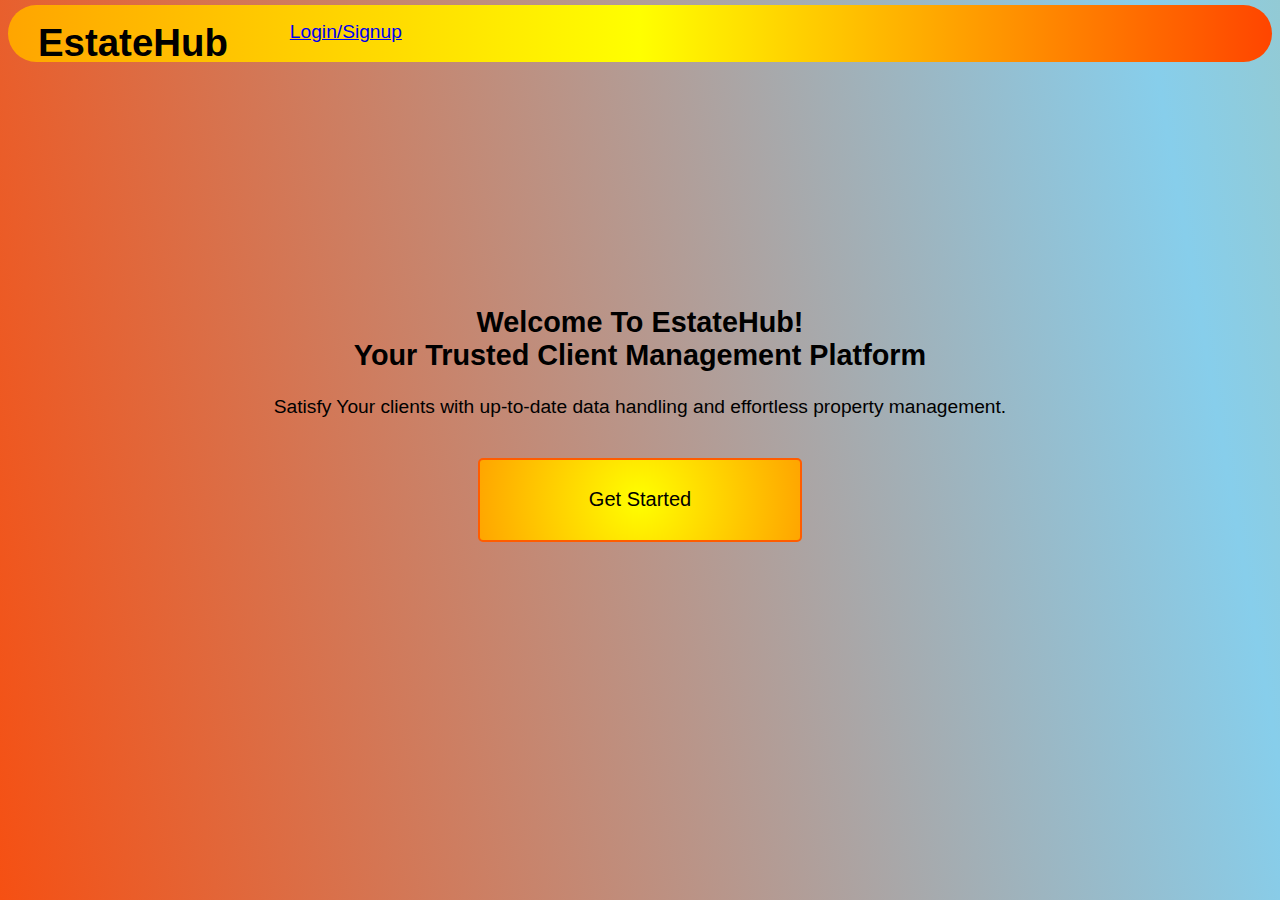
<file: index.html>
<!DOCTYPE html>
<html lang="en">
    <head>
        <title>EstateHub | Your Trusted Client Management Platform</title>
        <meta charset="utf-8">
        <meta name="viewport" content="width=device-width, initial-scale=1">
        <meta name="description" content="EstateHub - Your go to platform for estate client management.">
        <meta name="keywords" content="estate, client management, estatehub, real estate, land, business">
        <meta name="author" content="EstateHub Team">
        <meta property="og:title" content="EstateHub | Your Trusted Client Management Platform">
        <link rel="icon" href="https://res.cloudinary.com/dc1bmavl5/image/upload/v1754908277/Untitled58_20250810204923_ifz10z.png" type="image-png">
        <link rel="stylesheet" href="styles.css">
    </head>
    <body>
        <header>
            <h1>EstateHub</h1>
            <a id="login-button" href="Login.html">Login/Signup</a>
        </header>
        <main>
            <div class="welcome-text">
                <h2>Welcome To EstateHub! <br>Your Trusted Client Management Platform</h2>
                <p>Satisfy Your clients with up-to-date data handling and effortless property management.</p>
                <a id="getstartedBtn" href="home.html" style="text-decoration: none;">Get Started</a>
            </div>
            
        </main>
    </body>
</html>
</file>
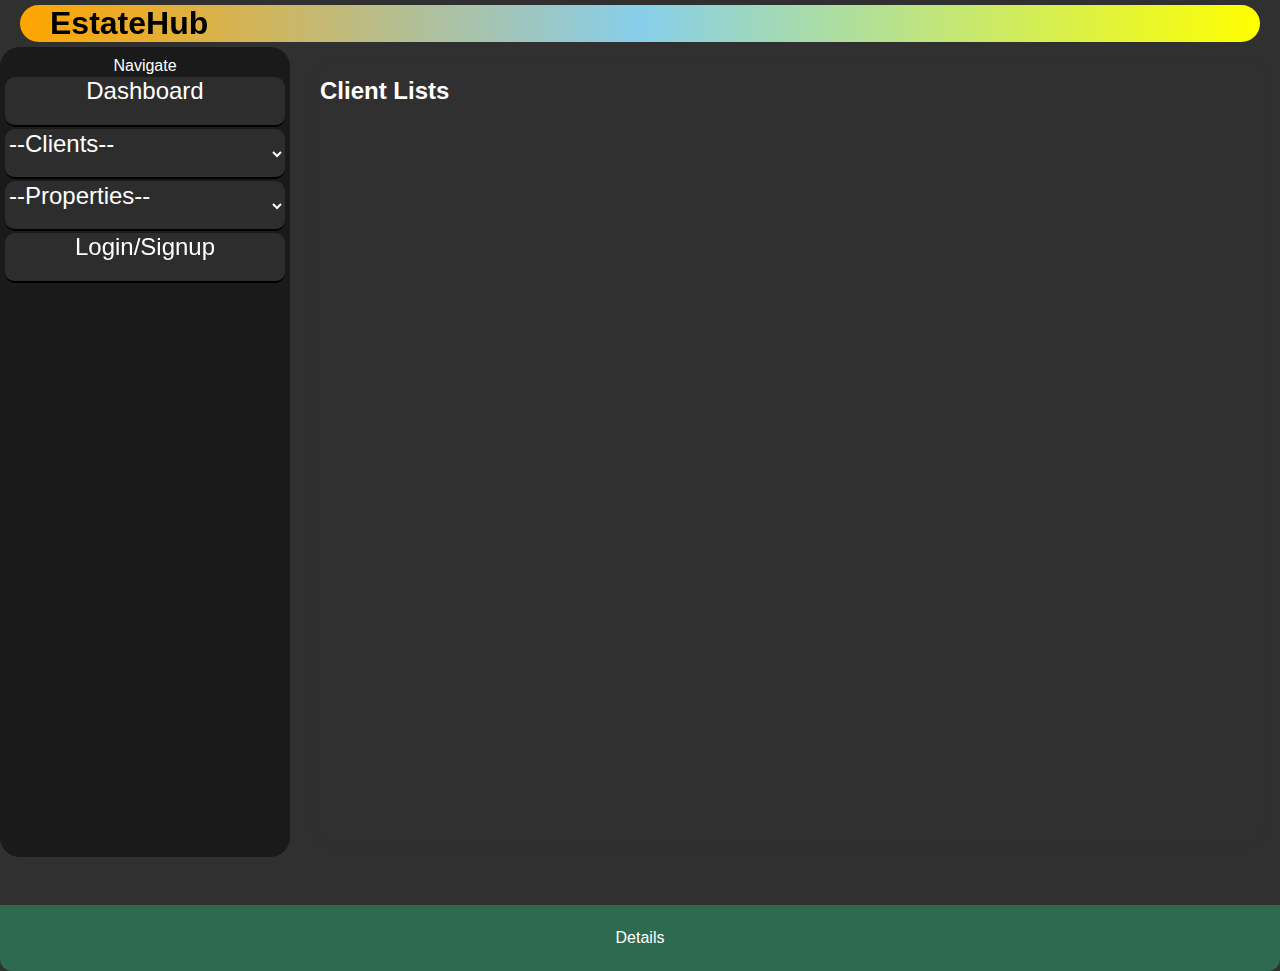
<file: clients.html>
<!DOCTYPE html>
<html lang="en">
<head>
    <meta charset="UTF-8">
    <meta name="viewport" content="width=device-width, initial-scale=1.0">
    <title>EstateHub - Statisfy Your clients</title>
    <meta name="description" content="EstateHub helps you manage, discover, buy, and sell properties with ease. Explore listings, manage properties, and find your perfect home today.">
    <meta name="keywords" content="real estate,manage, property, buy, sell, rent, home, agent, EstateHub">
    <meta name="author" content="EstateHub Team">
    <link rel="canonical" href="https://www.estatehub.com/home.html">
    <meta property="og:title" content="EstateHub">
    <meta property="og:description" content="Discover, buy, manage and sell properties with EstateHub. Your trusted real estate platform.">
    <meta property="og:type" content="website">
    <meta property="og:url" content="https://www.estatehub.com/home.html">
    <meta property="og:image" content="https://www.estatehub.com/assets/estatehub-og-image.jpg">
    <meta name="twitter:card" content="summary_large_image">
    <meta name="twitter:title" content="EstateHub - Find Your Dream Property">
    <meta name="twitter:description" content="Explore listings and connect with agents on EstateHub.">
    <link rel="stylesheet" href="home.css">
</head>
<body>
   <nav style="display: inline-flex;">
    <div class="menu-icon" onclick="togglrSidebar()">
      <span></span>
      <span></span>
      <span></span>
    </div>
    <h1>EstateHub</h1>
    </nav>
    <aside id="sidebar">
        <div id="nav-bar">
            <p style="text-align: center; color: white;">Navigate</p>
            <a class="anchor-nav-bar" href="home.html">Dashboard</a>
            <select onchange="goToLink(this)">
                <option value="" disabled selected>--Clients--</option>
                <option value="clients.html">Clients</option>
                <option value="addclients.html">Add Client</option>
                <option>
                    <a href="#">Contact Client</a>
                </option>
            </select>
            <select onchange="goToLink(this)">
                <option value="" disabled selected>--Properties--</option>
                <option value="property.html">Properties List</option>
                <option value="">Add Property</option>
                </select>
                <a class="anchor-nav-bar" href="Login.html">Login/Signup</a>
            </section>
        </div>
    </div>
</aside>
<main> 
    <div id="dashboard-content">
        <h2>Client Lists
        </h2>
    </main>
    <footer>
        Details 
    </footer>
   <script>
    const sidebar = document.getElementById("sidebar");
    function togglrSidebar() {
        sidebar.classList.toggle("show");
    }
    function goToLink(selectElement) {
        const selectedValue = selectElement.value;
        if (selectedValue) {
            window.location.href = selectedValue;
        }
    }
   </script>
</body>
</html>
</file>
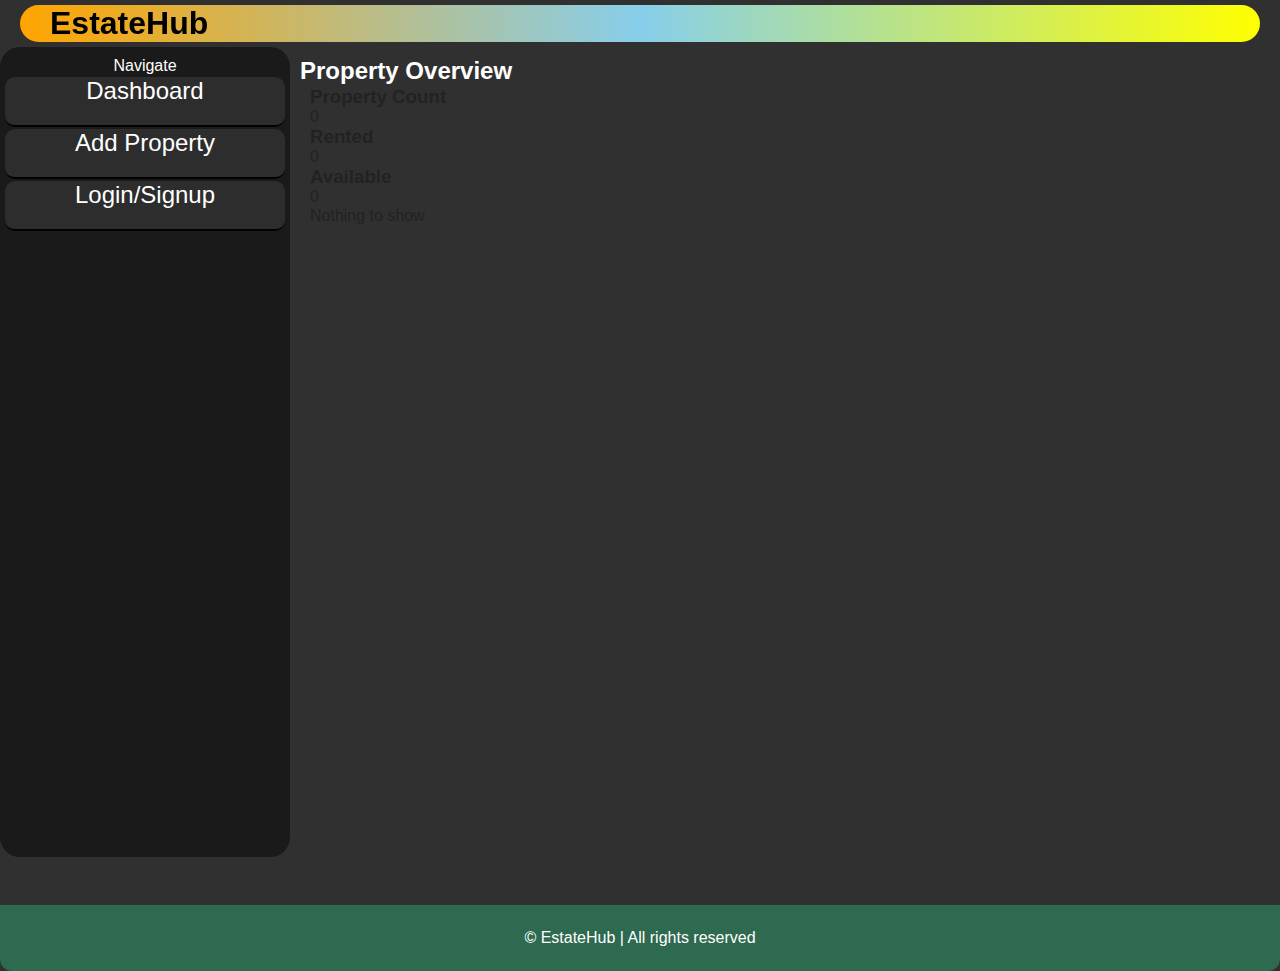
<file: home.html>
<!DOCTYPE html>
<html lang="en">
  <head>
    <meta charset="UTF-8" />
    <meta name="viewport" content="width=device-width, initial-scale=1.0" />
    <title>EstateHub | Dashboard</title>
    <meta
      name="description"
      content="EstateHub helps you manage, discover, buy, and sell properties with ease. Explore listings, manage properties, and find your perfect home today."
    />
    <meta
      name="keywords"
      content="real estate,manage, property, buy, sell, rent, home, agent, EstateHub"
    />
    <meta name="author" content="EstateHub Team" />
    <link rel="canonical" href="https://www.estatehub.com/home.html" />
    <meta property="og:title" content="EstateHub" />
    <meta
      property="og:description"
      content="Discover, buy, manage and sell properties with EstateHub. Your trusted real estate platform."
    />
    <meta property="og:type" content="website" />
    <meta property="og:url" content="https://www.estatehub.com/home.html" />
    <meta
      property="og:image"
      content="https://www.estatehub.com/assets/estatehub-og-image.jpg"
    />
    <meta name="twitter:card" content="summary_large_image" />
    <meta name="twitter:title" content="EstateHub - Find Your Dream Property" />
    <meta
      name="twitter:description"
      content="Explore listings and connect with agents on EstateHub."
    />
    <link rel="stylesheet" href="home.css" />
  </head>
  <body>
    <nav style="display: inline-flex">
      <div class="menu-icon" onclick="toggleSidebar()">
        <span></span>
        <span></span>
        <span></span>
      </div>
      <h1>EstateHub</h1>
    </nav>
    <aside id="sidebar">
      <div id="nav-bar">
        <p style="text-align: center; color: white">Navigate</p>
        <a class="anchor-nav-bar" href="home.html">Dashboard</a>
        <a href="property.html" class="anchor-nav-bar">Add Property</a>
        <a class="anchor-nav-bar" href="Login.html">Login/Signup</a>
      </div>
    </aside>

    <div id="dashboard-content">
      <h2 id="dashboardHeader">Property Overview</h2>
      <section id="statsCards">
        <div id="allProperties" class="statsCard">
          <h3>Property Count</h3>
          <p id="allPropertiesCount">0</p>
        </div>
        <div id="rentedProperty" class="statsCard">
          <h3>Rented</h3>
          <p id="rentedPropertyCount">0</p>
        </div>
        <div id="availableProperty" class="statsCard">
          <h3>Available</h3>
          <p id="availablePropertyCount">0</p>
        </div>
      </section>
      <section id="property-table-section">
        <div id="detailsCard"></div>
      </section>
    </div>

    <footer><p>&copy; EstateHub | All rights reserved</p></footer>
    <script>
      //For side bar display
      const sidebar = document.getElementById("sidebar");
      function toggleSidebar() {
        sidebar.classList.toggle("show");
      }
      //to move between pages if using select element
      function goToLink(selectElement) {
        const selectedValue = selectElement.value;
        if (selectedValue) {
          window.location.href = selectedValue;
        }
      }
      // Link glows slightly when active
      const links = document.querySelectorAll(".anchor-nav-bar");
      links.forEach((link) => {
        if (link.href === window.location.href) {
          link.classList.add("active");
        }
      });

      //Get property details from local storage
      let getproperty = JSON.parse(localStorage.getItem("properties")) || [];

      function renderCards() {
        const detailsCard = document.getElementById("detailsCard");
        let allPropertiesCount = document.getElementById("allPropertiesCount");
        let rentedPropertyCount = document.getElementById(
          "rentedPropertyCount"
        );
        let availablePropertyCount = document.getElementById(
          "availablePropertyCount"
        );
        let allCount = 0;
        let rentedCount = 0;
        let availableCount = 0;
        if (!detailsCard) return; // exit if table not on this page

        if (getproperty.length === 0) {
          detailsCard.innerHTML = `<p>Nothing to show</p>`;
          return;
        }

        detailsCard.innerHTML = "";
        getproperty.forEach((property, index) => {
          allCount++;
          if (property.status.toLowerCase() === "rented") {
            rentedCount++;
          } else {
            availableCount++;
          }
          const cardDiv = document.createElement("div");
          cardDiv.innerHTML = `
          <h3>${property.owner}</h3>
          <p><b>Property Type:</b> ${property.type}</p>
          <p><b>Property Status:</b> ${property.status}</p>
          <p><b>Rent Price:</b> ${property.rent}</p>
          <button onclick="viewProperty(${index})">👀 View</button>
          <button onclick="deleteProperty(${index})">🗑 Remove</button>
          `;
          detailsCard.appendChild(cardDiv);
        });
        allPropertiesCount.innerText = allCount;
        rentedPropertyCount.innerText = rentedCount;
        availablePropertyCount.innerText = availableCount;
      }

      function viewProperty(index) {
        const selectedProperty = getproperty[index];
        localStorage.setItem("viewProperty", JSON.stringify(selectedProperty));
        window.location.href = "view-property.html";
      }
      //delet property card
      function deleteProperty(index) {
        if (confirm("Are you sure?")) {
          getproperty.splice(index, 1);
          localStorage.setItem("properties", JSON.stringify(getproperty));
          renderCards();
        }
      }

      document.addEventListener("DOMContentLoaded", renderCards);
    </script>
  </body>
</html>
</file>
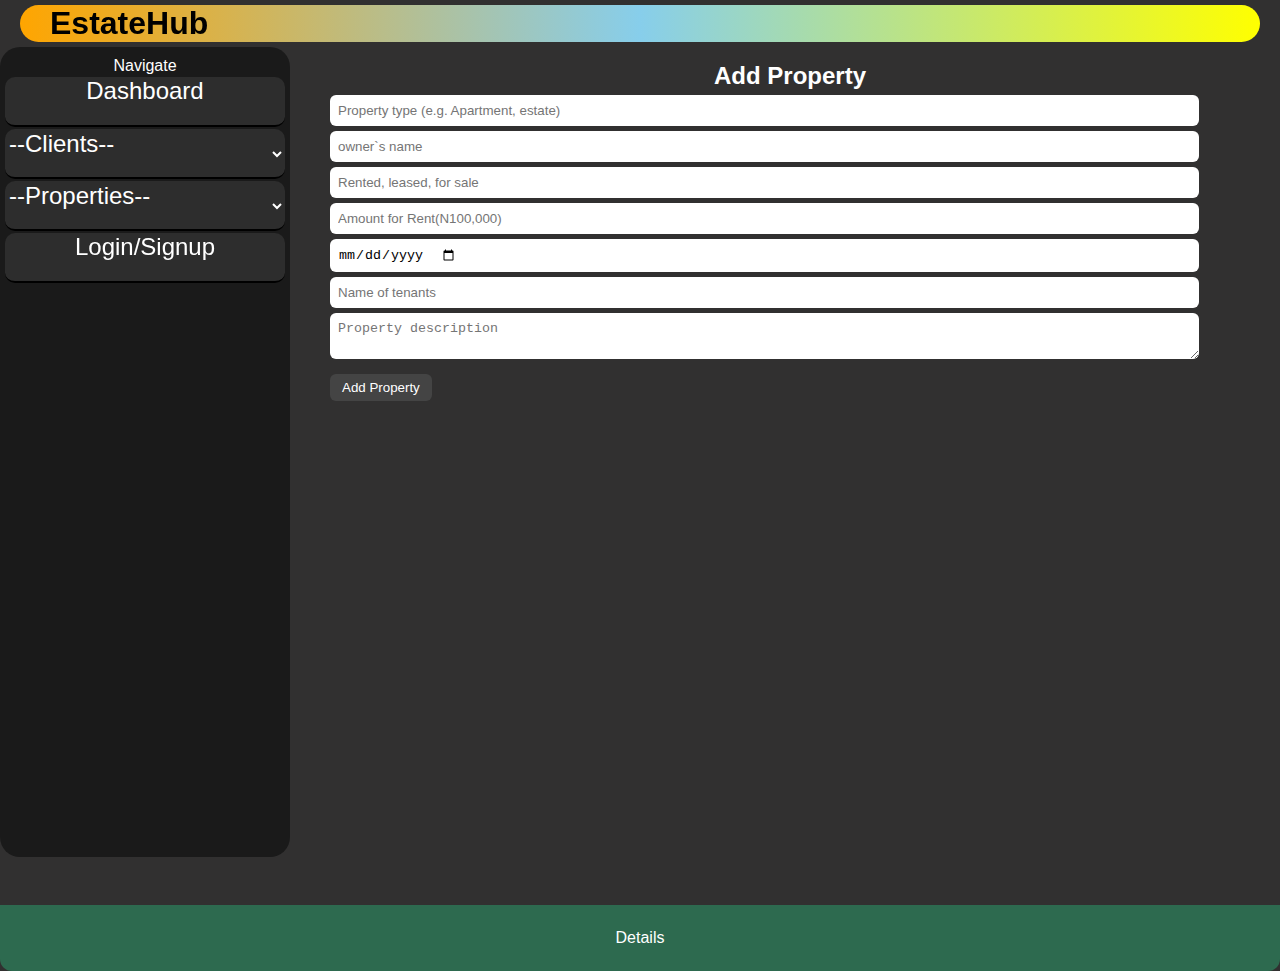
<file: property.html>
<!DOCTYPE html>
<html lang="en">
<head>
    <meta charset="UTF-8">
    <meta name="viewport" content="width=device-width, initial-scale=1.0">
    <title>EstateHub - Statisfy Your clients</title>
    <meta name="description" content="EstateHub helps you manage, discover, buy, and sell properties with ease. Explore listings, manage properties, and find your perfect home today.">
    <meta name="keywords" content="real estate,manage, property, buy, sell, rent, home, agent, EstateHub">
    <meta name="author" content="EstateHub Team">
    <link rel="canonical" href="https://www.estatehub.com/home.html">
    <meta property="og:title" content="EstateHub">
    <meta property="og:description" content="Discover, buy, manage and sell properties with EstateHub. Your trusted real estate platform.">
    <meta property="og:type" content="website">
    <meta property="og:url" content="https://www.estatehub.com/home.html">
    <meta property="og:image" content="https://www.estatehub.com/assets/estatehub-og-image.jpg">
    <meta name="twitter:card" content="summary_large_image">
    <meta name="twitter:title" content="EstateHub - Find Your Dream Property">
    <meta name="twitter:description" content="Explore listings and connect with agents on EstateHub.">
    <link rel="stylesheet" href="home.css">
</head>
<body>
   <nav style="display: inline-flex;">
    <div class="menu-icon" onclick="togglrSidebar()">
      <span></span>
      <span></span>
      <span></span>
    </div>
    <h1>EstateHub</h1>
    </nav>
    <aside id="sidebar">
        <div id="nav-bar">
            <p style="text-align: center; color: white;">Navigate</p>
            <a class="anchor-nav-bar" href="home.html">Dashboard</a>
            <select onchange="goToLink(this)">
                <option value="" disabled selected>--Clients--</option>
                <option value="clients.html">Clients</option>
                <option value="addclients.html">Add Client</option>
                <option>
                    <a href="#">Contact Client</a>
                </option>
            </select>
            <select onchange="goToLink(this)">
                <option value="" disabled selected>--Properties--</option>
                <option value="property.html">Properties List</option>
                <option value="">Add Property</option>
                </select>
                <a class="anchor-nav-bar" href="Login.html">Login/Signup</a>
            </section>
        </div>
    </div>
</aside>

       <div id="dashboard-content">
           <h2 style="color: white; margin: 5px; text-align: center;">Add Property</h2>
    <section id="add-property">
        <form id="propertyForm">
            <input type="text" id="type" placeholder="Property type (e.g. Apartment, estate)">
            <input type="text" id="owner" placeholder="owner`s name">
            <input type="text" id="status" placeholder="Rented, leased, for sale">
            <input type="text" id="rent" placeholder="Amount for Rent(N100,000)">
            <input type="date" id="expiry" placeholder="Lease expiry date">
            <input type="text" id="tenants" placeholder="Name of tenants">
            <textarea type="text" id="description" placeholder="Property description"></textarea>
            <button type="submit">Add Property</button>
        </form>
    </section>
       </div>

    <footer>
        Details 
    </footer>
   <script>
    const sidebar = document.getElementById("sidebar");
    function togglrSidebar() {
        sidebar.classList.toggle("show");
    }
    function goToLink(selectElement) {
        const selectedValue = selectElement.value;
        if (selectedValue) {
            window.location.href = selectedValue;
        }
    }

    let getproperty = JSON.parse(localStorage.getItem("properties")) || [];

const propertyForm = document.getElementById("propertyForm");
propertyForm.addEventListener("submit", function(event) {
    event.preventDefault();

    const type = document.getElementById("type").value;
    const owner = document.getElementById("owner").value;
    const status = document.getElementById("status").value;
    const rent = document.getElementById("rent").value;
    const expiry = document.getElementById("expiry").value;
    const tenants = document.getElementById("tenants").value;
    const description = document.getElementById("description").value;
    
    const newProperty = {
        type,
        owner,
        status,
        rent,
        leaseExpiry: expiry,
        tenants,
        description
    };
    getproperty.push(newProperty);
    localStorage.setItem("properties", JSON.stringify(getproperty));
    window.location.href = "home.html"; // redirect to dashboard
});
function deleteProperty(index) {
    if (confirm("Are you sure?")) {
        getproperty.splice(index, 1); // remove the property from the array
        localStorage.setItem("properties", JSON.stringify(getproperty)); // save updated array
        renderTable(); // refresh the table
    }
}


   </script>
</body>
</html>
</file>
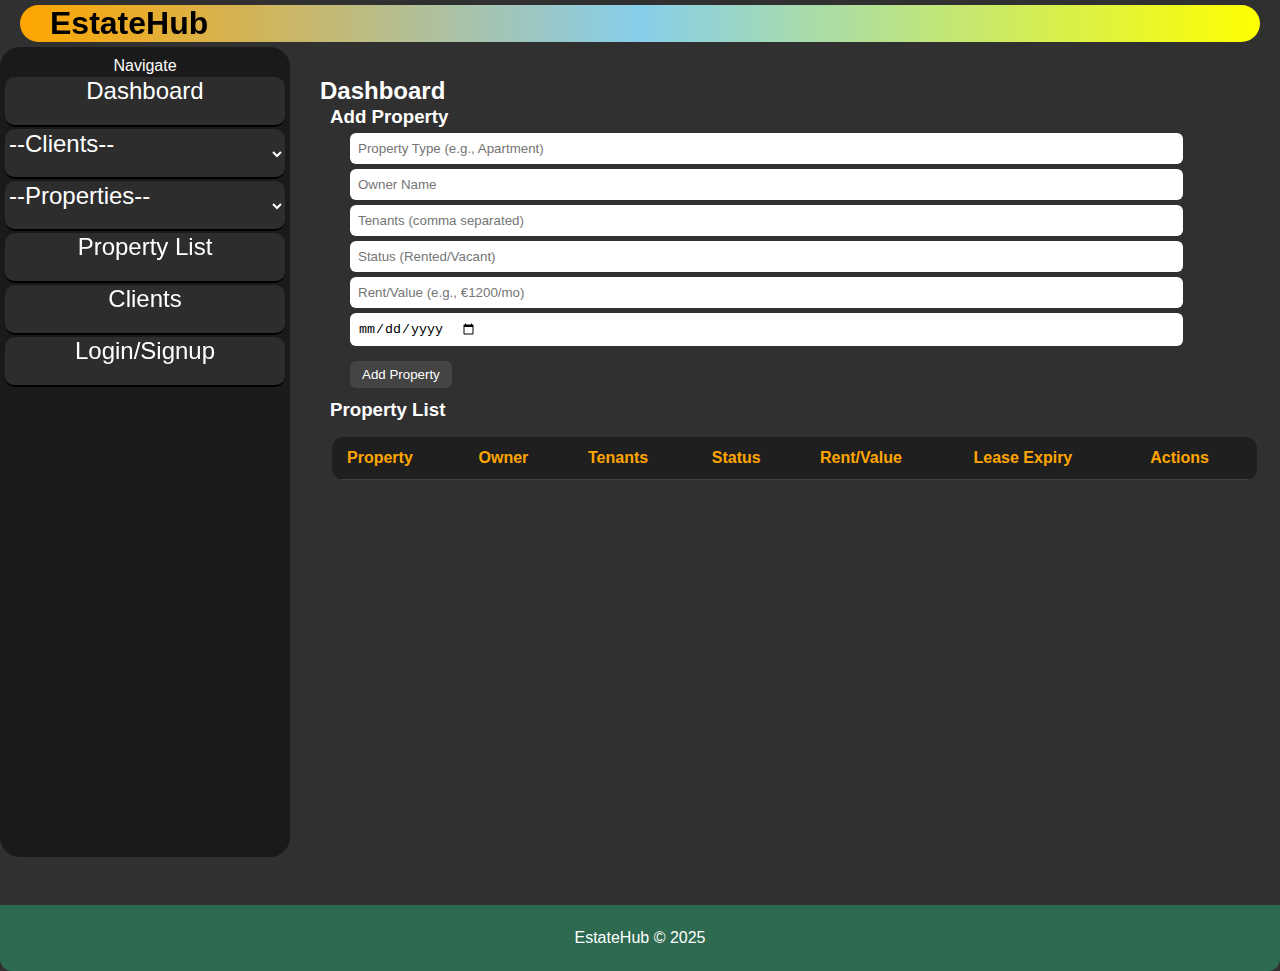
<file: test.html>
<!DOCTYPE html>
<html lang="en">
<head>
    <meta charset="UTF-8">
    <meta name="viewport" content="width=device-width, initial-scale=1.0">
    <title>EstateHub | Dashboard</title>
    <link rel="stylesheet" href="home.css">
</head>
<body>
   <!-- Navbar -->
   <nav style="display: inline-flex;">
        <div class="menu-icon" onclick="toggleSidebar()">
          <span></span>
          <span></span>
          <span></span>
        </div>
        <h1>EstateHub</h1>
   </nav>

   <!-- Sidebar -->
   <aside id="sidebar">
        <div id="nav-bar">
            <p style="text-align: center; color: white;">Navigate</p>
            <a class="anchor-nav-bar" href="home.html">Dashboard</a>
            <select onchange="goToLink(this)">
                <option value="" disabled selected>--Clients--</option>
                <option value="clients.html">Clients</option>
                <option value="addclients.html">Add Client</option>
            </select>
            <select onchange="goToLink(this)">
                <option value="" disabled selected>--Properties--</option>
                <option value="test.html">Properties List</option>
                <option id="add-propertyBtn" >Add Property</option>
            </select>
        <a class="anchor-nav-bar" href="test.html">Property List</a> 
            <a class="anchor-nav-bar" href="clients.html">Clients</a>
            <a class="anchor-nav-bar" href="Login.html">Login/Signup</a>
        </div>
   </aside>

   <!-- Main Content -->
   <main> 
        <div id="dashboard-content">
            <h2>Dashboard</h2>

            <!-- Add Property Form -->
            <section id="add-property">
                <h3>Add Property</h3>
                <form id="propertyForm">
                    <input type="text" id="type" placeholder="Property Type (e.g., Apartment)" required>
                    <input type="text" id="owner" placeholder="Owner Name" required>
                    <input type="text" id="tenants" placeholder="Tenants (comma separated)">
                    <input type="text" id="status" placeholder="Status (Rented/Vacant)" required>
                    <input type="text" id="rent" placeholder="Rent/Value (e.g., €1200/mo)">
                    <input type="date" id="expiry" placeholder="Lease Expiry">
                    <button type="submit">Add Property</button>
                </form>
            </section>

            <!-- Properties Table -->
            <section id="property-table-section">
                <h3>Property List</h3>
                <table id="propertyTable">
                    <thead>
                        <tr>
                            <th>Property</th>
                            <th>Owner</th>
                            <th>Tenants</th>
                            <th>Status</th>
                            <th>Rent/Value</th>
                            <th>Lease Expiry</th>
                            <th>Actions</th>
                        </tr>
                    </thead>
                    <tbody id="tablebody">
                        <!-- Rows will be injected by JS -->
                    </tbody>
                </table>
            </section>
        </div>
   </main>

   <!-- Footer -->
   <footer>
        EstateHub &copy; 2025
   </footer>

   <!-- Scripts -->
   <script>
        // Sidebar toggle
        const sidebar = document.getElementById("sidebar");
        function toggleSidebar() {
            sidebar.classList.toggle("show");
        }
        function goToLink(selectElement) {
            const selectedValue = selectElement.value;
            if (selectedValue) window.location.href = selectedValue;
        }
        const addPropertyBtn = document.getElementById("add-propertyBtn");
        const addProperty = document.getElementById("add-property");
        const propertyTableSection = document.getElementById("property-table-section");
        const propertyForm = document.getElementById("propertyForm");
        /*
        if(addPropertyBtn) {
            addProperty.style.display = "block";
            propertyTableSection.style.display = "none";
            propertyForm.style.display = "flex";
            propertyForm.style.flexDirection = "column";
        } else {
            addProperty.style.display = "none";
            propertyTableSection.style.display = "block"; 
        }
            */
        // Properties data from localStorage
        let properties = JSON.parse(localStorage.getItem("properties")) || [];

        function saveProperties() {
            localStorage.setItem("properties", JSON.stringify(properties));
        }
        function renderTable() {
            const tbody = document.querySelector("#propertyTable tbody");
            tbody.innerHTML = "";
            properties.forEach((p, index) => {
                let tenants = p.tenants.length > 0 ? p.tenants.join(", ") : "[Vacant]";
                let row = `
                    <tr>
                        <td>${p.type}</td>
                        <td>${p.owner}</td>
                        <td>${tenants}</td>
                        <td>${p.status}</td>
                        <td>${p.rent}</td>
                        <td>${p.expiry || "-"}</td>
                        <td>
                            <button onclick="viewProperty(${index})">🔍 View</button>
                            <button onclick="editProperty(${index})">✏️ Edit</button>
                            <button onclick="deleteProperty(${index})">🗑 Remove</button>
                        </td>
                    </tr>
                `;
                tbody.innerHTML += row;
            });
        }
      
        // Add property form
        document.getElementById("propertyForm").addEventListener("submit", function(e){
            e.preventDefault();
            const newProperty = {
                type: document.getElementById("type").value,
                owner: document.getElementById("owner").value,
                tenants: document.getElementById("tenants").value ? document.getElementById("tenants").value.split(",").map(t => t.trim()) : [],
                status: document.getElementById("status").value,
                rent: document.getElementById("rent").value,
                expiry: document.getElementById("expiry").value,
            };
            properties.push(newProperty);
            saveProperties();
            renderTable();
            this.reset();
        });

        // Actions
        function viewProperty(index) {
            localStorage.setItem("viewProperty", JSON.stringify(properties[index]));
            window.location.href = "view-property.html";
        }

        function editProperty(index) {
            alert("Editing: " + properties[index].type);
        }

        function deleteProperty(index) {
            if(confirm("Are you sure?")) {
                properties.splice(index,1);
                saveProperties();
                renderTable();
            }
        }

        // Initial render
        renderTable();
   </script>
</body>
</html>
</file>
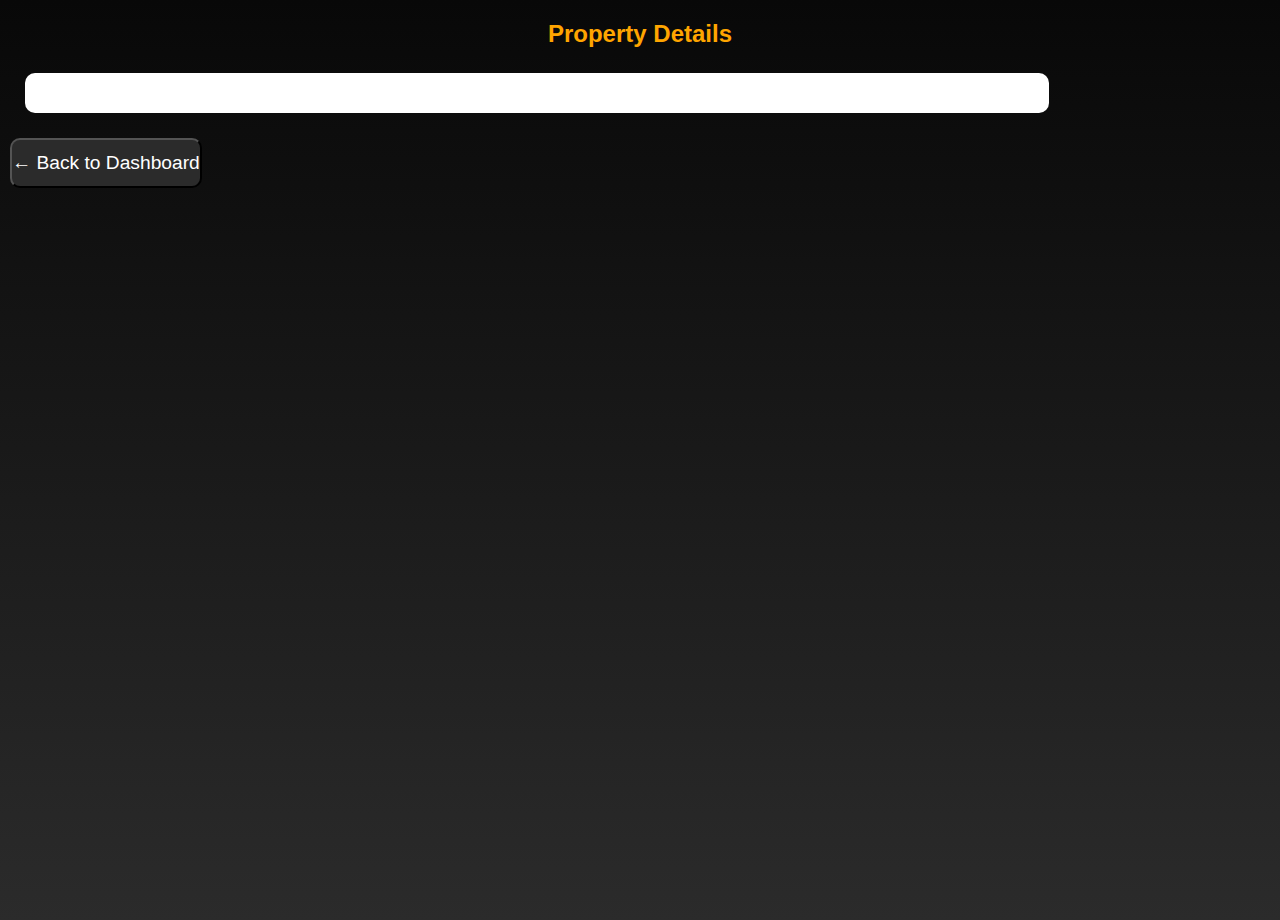
<file: view-property.html>
<!DOCTYPE html>
<html lang="en">
  <head>
    <meta name="viewport" content="width=device-width, initial-scale=1.0" />
    <meta charset="UTF-8" />
    <title>EstateHub | Property Details</title>
    <style>
      * {
        margin: 0;
        padding: 0;
        box-sizing: border-box;
      }
      body {
        background: linear-gradient(180deg, #080808, #2b2b2b);
        max-width: 100vw;
        height: 100vh;
        font-family: Arial, sans-serif;
        font-size: 16px;
      }
      h2 {
        color: orange;
        margin-top: 20px;
        text-align: center;
      }
      #details {
        background-color: white;
        color: black;
        border-radius: 10px;
        padding: 20px;
        width: 80vw;
      }
      button {
        height: 50px;
        border-radius: 10px;
        background: #2b2b2b;
        color: white;
        margin-left: 10px;
        font-size: larger;
      }
      button:hover {
        background: #605f5f;
        transform: scale(1.03);
      }
    </style>
  </head>
  <body id="view-property-page">
    <h2>Property Details</h2>
    <div id="details" style="margin: 25px"></div>
    <button onclick="goBack()">← Back to Dashboard</button>
    <script src="app.js"></script>
    <script>
      const property = JSON.parse(localStorage.getItem("viewProperty"));
      const detailsDiv = document.getElementById("details");

      const tenants = Array.isArray(property.tenants)
        ? property.tenants.join(", ")
        : property.tenants && property.tenants.trim() !== ""
        ? property.tenants
        : "[Vacant]";

      detailsDiv.innerHTML = `
  <h3>${property.type}</h3>
  <p><strong>Owner:</strong> ${property.owner}</p>
  <p><strong>Tenants:</strong> ${tenants}</p>
  <p><strong>Status:</strong> ${property.status}</p>
  <p><strong>Rent/Value: ₦</strong>${property.rent}</p>
  <p><strong>Description:</strong> ${property.description || "-"}</p>
`;
      function goBack() {
        window.location.href = "home.html";
      }
    </script>
  </body>
</html>
</file>
<file: styles.css>
body {
  font-family: Arial, sans-serif;
  background: linear-gradient(80deg, orangered, skyblue, orange);
  font-size: larger;
  background-size: 200% 200%;
  animation: gradientMove 6s ease-in-out infinite;
  margin: 5px;
  transition: margin 1s ease;
}

@keyframes gradientMove {
  0% {
    background-position: 0% 50%;
  }
  25% {
    background-position: 25% 50%;
  }
  50% {
    background-position: 50% 50%;
  }
  75% {
    background-position: 100% 50%;
  }
  100% {
    background-position: 0% 50%;
  }
}
.welcome-text {
  color: black;
  text-align: center;
  padding: 20px;
  margin: 200px 5px;
}
img {
  width: 100px;
  height: 100px;
  display: block;
  margin: 20px auto;
  align-items: center;
  justify-content: center;
  border-radius: 30px;
}
@keyframes pulse {
  0% {
    transform: scale(1.05);
  }
  50% {
    transform: scale(1.2);
  }
  100% {
    transform: scale(1.05);
  }
}
@media (max-width: 800px) {
  #getstartedBtn {
    width: 70vw;
  }
}
#getstartedBtn {
  background: radial-gradient(circle at center, yellow, orange);
  color: black;
  width: 300px;
  font-size: 20px;
  height: 60px;
  padding: 10px;
  border: 2px solid #ff5c00;
  border-radius: 5px;
  margin: 10px auto;
  display: flex;
  justify-content: center;
  align-items: center;
  animation: pulse 3s ease-in-out infinite;
}
#getstartedBtn:hover {
  background-color: #ff5c00;
  width: 310px;
  height: 65px;
  font-size: larger;
  color: rgb(54, 54, 54);
  transform: scale(1.2);
  transition: all 0.3s ease-in-out;
  animation: none;
}
h1 {
  display: flex;
  margin: 0 30px;
}
p {
  margin: 0 0 40px 0;
}
header {
  display: flex;
  gap: 2rem;
  background: linear-gradient(90deg, orange, yellow, orangered);
  padding: 1rem 0;
  border-radius: 30px;
  margin: 3px;
  height: 25px;
}
</file>
<file: home.css>
* {
  margin: 0;
  padding: 0;
  box-sizing: border-box;
}
body {
    min-height: 100vh;
    margin: 0;
    font-family: 'Segoe UI', Arial, sans-serif;
    background: rgb(49, 48, 48);
    color: #222;
    display: grid;
    grid-template-columns: 300px 1fr;
    grid-template-rows: auto 1fr auto;
    grid-template-areas: 
    "navbar navbar"
    "sidebar main"
    "footer footer";
}
nav {
    top: 0;
    position: sticky;
    grid-area: navbar;
    background: linear-gradient(90deg, orange, skyblue, yellow);
    color: black;
    margin: 5px 20px;
    padding: 0 0 0 30px;
    border-radius: 30px;
}
aside {
    height: calc(100vh - 42.4px);
    top: 45px;
    position: sticky;
    align-self: start;
    grid-area: sidebar;
    background-color: rgb(26, 26, 26);
    width: 290px;
    height: 90vh;
     border-radius: 20px;
     padding: 10px 0 0 0;
     justify-content: center;
}
h2 {
  color: white;
}
#dashboard-content {
margin: 10px 0 0 0;
}
main {
    margin: 20px;
    grid-area: main;
    color: white;
    display: block;
    max-width: 1200px;
    border-radius: 12px;
    box-shadow: 0 2px 16px rgba(44, 62, 80, 0.08);
}
@media(max-width: 800px){
    body {
        grid-template-columns: 1fr;
      }
      aside {
        position: fixed;
        width: 300px;
        display: none;
      }
      .show {
        display: block;
      }
    .menu-icon {
          width: 30px;
          cursor: pointer;
          margin: 5px;
        }
        .menu-icon span {
          display: block;
          height: 3px;
          background: white;
          margin: 5px 5px;
          border-radius: 2px;
          transition: 0.6s;
        }
        table {
  width: 90vw;
  border-collapse: collapse;
  margin: 1rem 200px 0 2px;
  background: #2e2e2e;
  border-radius: 12px;
  overflow: hidden;
}
}
footer {
    top: 0;
    position: sticky;
    grid-area: footer;
    text-align: center;
    padding: 1.5rem 0;
    background: #2d6a4f;
    color: #fff;
    font-size: 1rem;
    margin-top: 3rem;
    border-radius: 0 0 12px 12px;
}
section, .anchor-nav-bar {
    margin: 1px 5px 0 10px;
}
select, .anchor-nav-bar {
    text-decoration: none;
    margin: 2px 10px 0 5px;
    width: 280px;
    height: 50px;
    border-radius: 10px;
    display: flex;
    background-color: rgb(45, 45, 45);
    color: white;
    font-size: 24px;
    border: none;
    border-bottom: 2px solid black;
    text-align: center;
    flex-direction: column;
    
  }
select:hover {
    background-color: rgb(86, 86, 86);
}
 .anchor-nav-bar:hover {
    background-color: rgb(86, 86, 86);
}

#view-property-page {
  background-color: #444;
  color: white;
  display: block;
}
#view-property-page button {
  margin: 20px;
  display: flex;
  background: #ffffff;
  border: none;
  padding: 6px 12px;
  border-radius: 6px;
  color: black;
  cursor: pointer;
  width: 100px;
  height: 40px;
}
#view-property-page button:hover {
  background: #9e9e9e;
  color: white;
}
/*

* {
    margin: 0;
    padding: 0;
}


body {
    min-height: 100vh;
    font-family: 'Segoe UI', Arial, sans-serif;
    background: rgb(49,48,48);
    color: #fff;
    display: grid;
    grid-template-columns: 300px 1fr;
    grid-template-rows: auto 1fr auto;
  grid-template-areas: 
    "navbar navbar"
    "sidebar main"
    "sidebar footer";
}

nav {
    grid-area: navbar;
    background: linear-gradient(90deg, orange, skyblue, yellow);
  color: black;
  margin: 5px 20px;
  padding: 10px 20px;
  border-radius: 30px;
  display: flex;
  align-items: center;
}

aside {
    grid-area: sidebar;
}

main {
  grid-area: main;
  color: white;
  padding: 20px;
  }
  
footer {
  grid-area: footer;
  text-align: center;
  padding: 1.5rem 0;
  background: #2d6a4f;
  color: #fff;
  font-size: 1rem;
  border-radius: 0 0 12px 12px;
}


#nav-bar {
  background-color: rgb(26,26,26);
  width: 290px;
  height: 90vh;
  border-radius: 20px;
  padding: 10px;
}


select, .anchor-nav-bar, button {
  text-decoration: none;
  margin: 5px 0;
  width: 90%;
  height: 40px;
  border-radius: 8px;
  background-color: rgb(45,45,45);
  color: white;
  font-size: 16px;
  border: none;
  padding: 0 10px;
  cursor: pointer;
}
select:hover, .anchor-nav-bar:hover, button:hover {
  background-color: rgb(86,86,86);
  }
/*
/* Table */
table {
  width: 100%;
  border-collapse: collapse;
  margin: 1rem 200px 0 2px;
  background: #2e2e2e;
  border-radius: 12px;
  overflow: hidden;
}
th, td {
  padding: 12px 15px;
  text-align: left;
  border-bottom: 1px solid #444;
}
th {
  background: #1f1f1f;
  color: orange;
}
td {
  color: #fff;
}
button {
  background: #444;
  border: none;
  padding: 6px 12px;
  border-radius: 6px;
  color: white;
  cursor: pointer;
}
button:hover {
  background: #666;
}

/* Form */
#add-property form input, textarea {
  display: flex;
  width: 90%;
  margin: 5px 20px;
  padding: 8px;
  border-radius: 6px;
  border: none;
}
#add-property form button {
  margin: 10px 20px;
}
</file>
